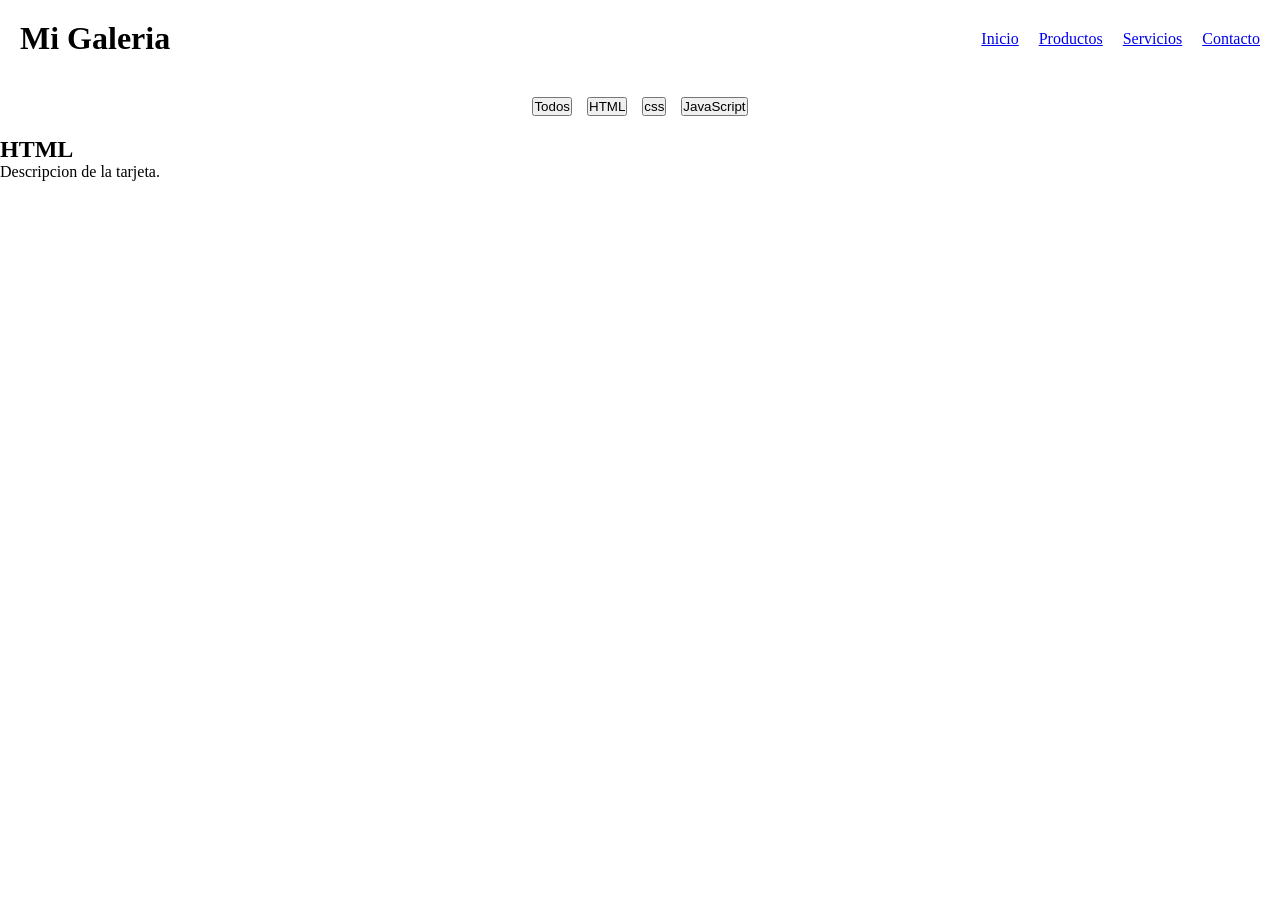
<file: modulo-01_html-css/ejercicio-03_flexbox/solucion/index.html>
<!DOCTYPE html>
<html lang="es">
<head>
    <meta charset="UTF-8">
    <meta name="viewport" content="width=device-width, initial-scale=1.0">
    <title>Mi Galeria</title>

    <link rel="Stylesheet" href="styles.css">
</head>
<body>
    <header>
        <h1>Mi Galeria</h1>

        <nav>
            <a href="#">Inicio</a>
            <a href="#">Productos</a>
            <a href="#">Servicios</a>
            <a href="#">Contacto</a>
        </nav>
    </header>
    <main>
        <section class="filtros">
            <button>Todos</button>
            <button>HTML</button>
            <button>css</button>
            <button>JavaScript</button>
        </section>

        <section class="galeria">

            <article class="tarjeta">
                <h2>HTML</h2>
                <p>Descripcion de la tarjeta.</p>
            </article>

        </section>
    </main>
</body>
</html>
</file>
<file: modulo-01_html-css/ejercicio-03_flexbox/solucion/styles.css>
*{
    margin: 0;
    padding: 0;
    box-sizing: border-box;
}

header{
    display: flex;
    justify-content: space-between;
    align-items: center;
    padding: 20px;  
    
    position: sticky;
    top: 0;
}

nav{
    display: flex;
    gap: 20px;
    
}

.filtros{
    display: flex;
    justify-content: center;
    gap: 15px;
    padding: 20px;
}

.galeria{
    display: flex;
    flex-wrap: wap;
    gap: 20px;
}
</file>
